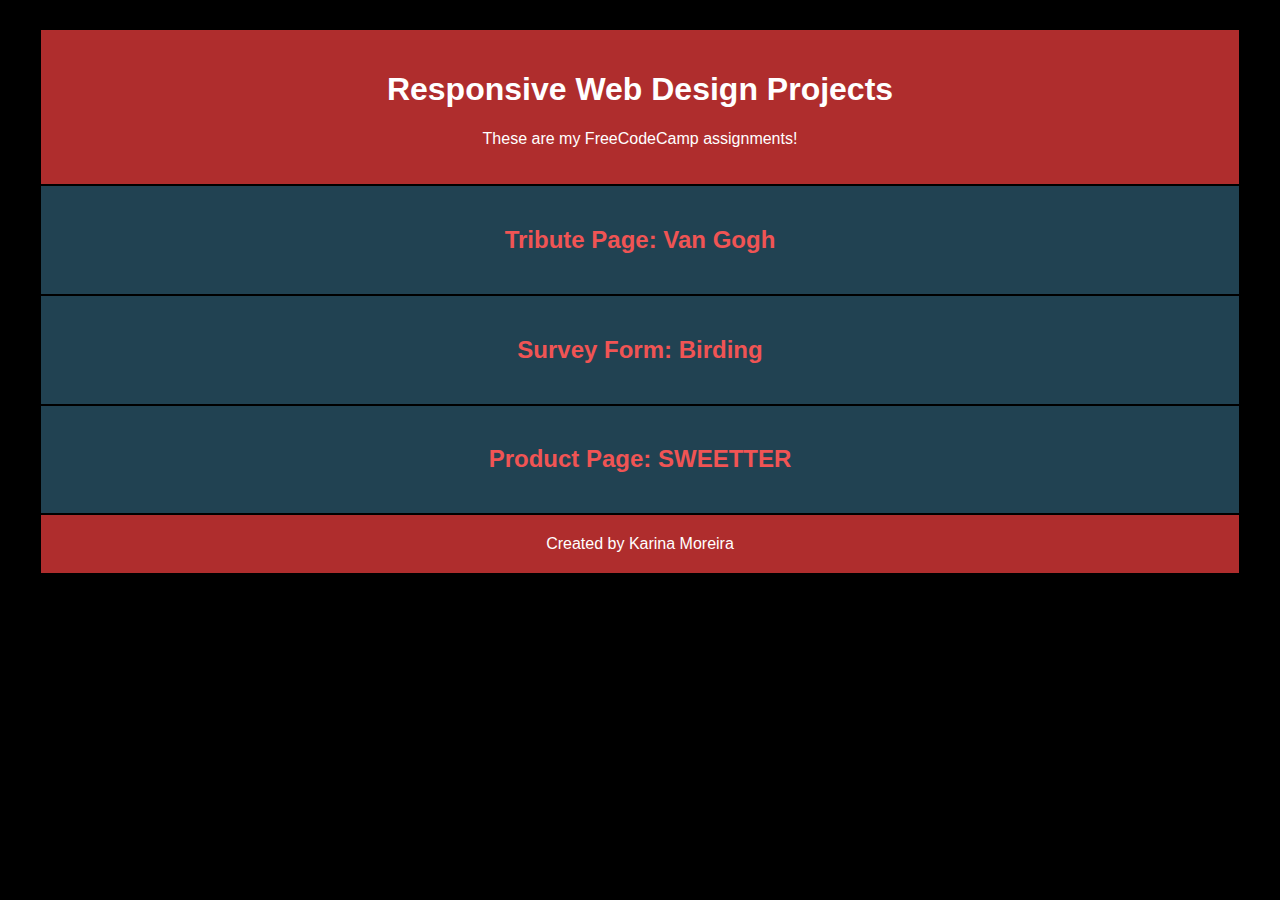
<file: index.html>
<!DOCTYPE html>
<html lang="en">
  <head>
    <meta charset="UTF-8" />
    <title>Web Design Projects</title>
    <link rel="stylesheet" href="style.css" />
  </head>
  <body>
    <main>
      <header>
        <h1 class="title">Responsive Web Design Projects</h1>
        <p class="description">These are my FreeCodeCamp assignments!</p>
      </header>
      <section class="tribute">
        <h2>
          <a href="https://kdmoreira.github.io/front-end-fcc/van-gogh"
            >Tribute Page: Van Gogh</a
          >
        </h2>
      </section>
      <section class="survey-form">
        <h2>
          <a href="https://kdmoreira.github.io/front-end-fcc/birding-form"
            >Survey Form: Birding</a
          >
        </h2>
      </section>
      <section class="product-page">
        <h2>
          <a href="https://kdmoreira.github.io/front-end-fcc/sweets-page"
            >Product Page: SWEETTER</a
          >
        </h2>
      </section>
      <footer>Created by Karina Moreira</footer>
    </main>
  </body>
</html>
</file>
<file: style.css>
main,
header,
section,
footer {
  margin: 0;
  padding: 20px;
  border: 1px solid #000000;
  color: #ffffff;
}
body {
  background: black;
  font-family: sans-serif;
}

main {
  background: #000000;
  max-width: 75rem;
  margin: auto;
  text-align: center;
}

header {
  background: #af2d2d;
}

.tribute {
  background: #214252;
}

.survey-form {
  background: #214252;
}

.product-page {
  background: #214252;
}

footer {
  border: 1px solid #000000;
  background: #af2d2d;
}

a {
  color: #f05454;
  text-decoration: none;
}

a:hover {
  color: #f37a7a;
}
</file>
